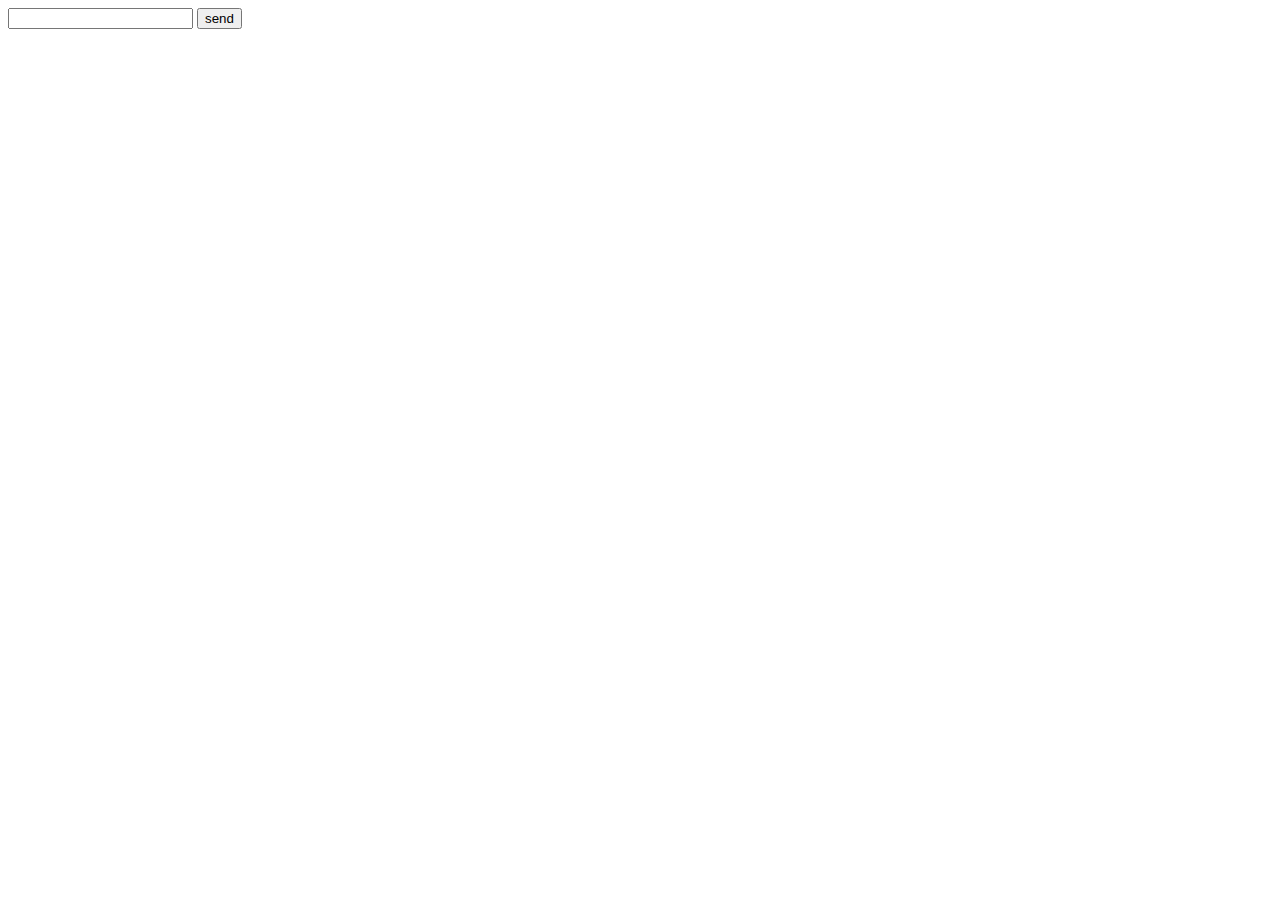
<file: socketext/envoi.html>
<!DOCTYPE html>
<head>
 <title>Sender</title>
</head>
<body>
 <form action="http://localhost:8000/" method="post">
 <input type="input" name="message">
 <input type="submit" value="send">
 </form>
</body>
</html>
</file>
